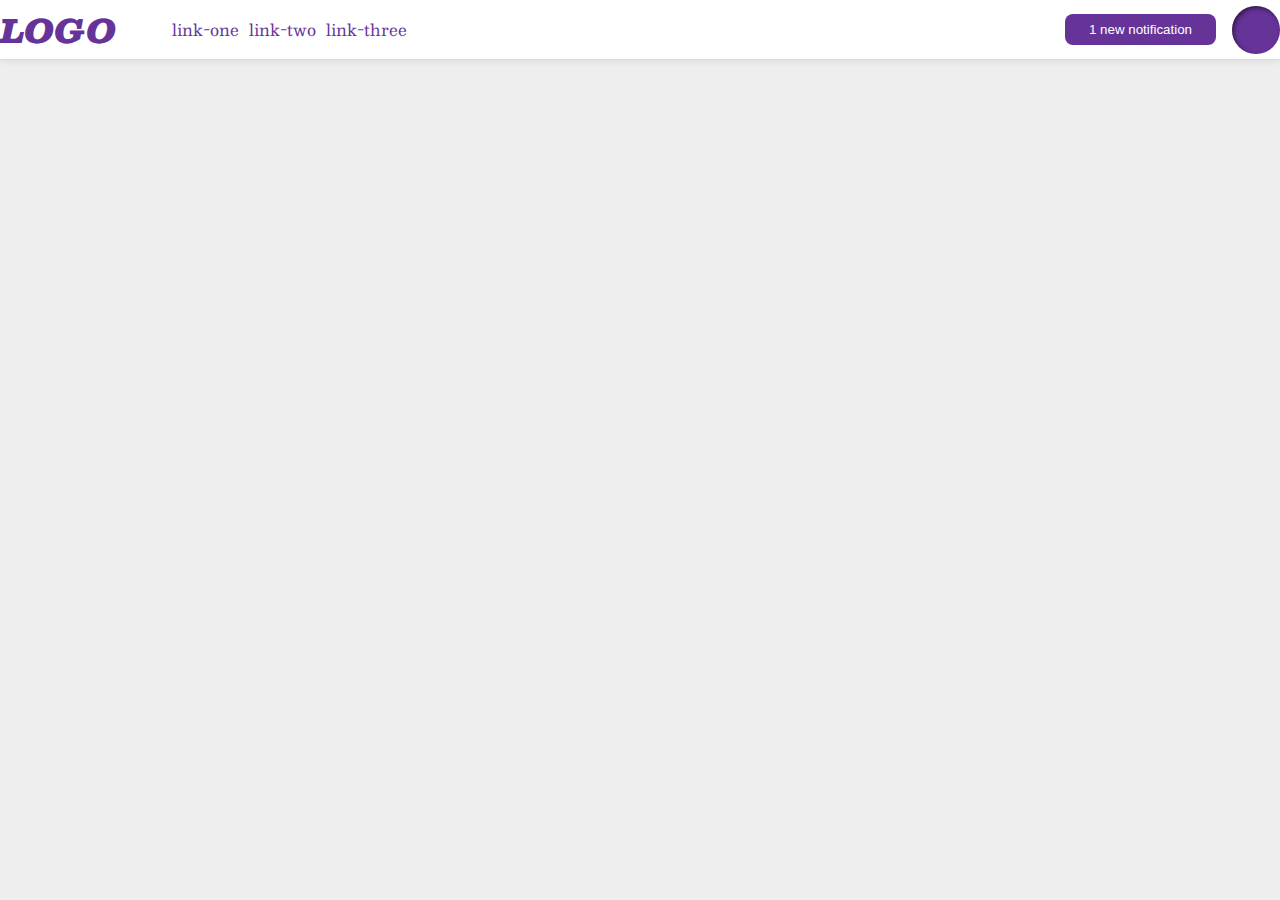
<file: flex/03-flex-header-2/index.html>
<!DOCTYPE html>
<html lang="en">
<head>
  <meta charset="UTF-8">
  <meta http-equiv="X-UA-Compatible" content="IE=edge">
  <meta name="viewport" content="width=device-width, initial-scale=1.0">
  <title>Flex Header 2</title>
  <link rel="stylesheet" href="style.css">
</head>
<body>
  <div class="header">
    <div class="container">
    <div class="logo">
      LOGO
    </div>
    <ul class="links">
      <li><a href="google.com">link-one</a></li>
      <li><a href="google.com">link-two</a></li>
      <li><a href="google.com">link-three</a></li>
    </ul>
  </div>
  <div class="container">
    <button class="notifications">
      1 new notification
    </button>
    <div class="profile-image"></div>
  </div>
</div>
</body>
</html>
</file>
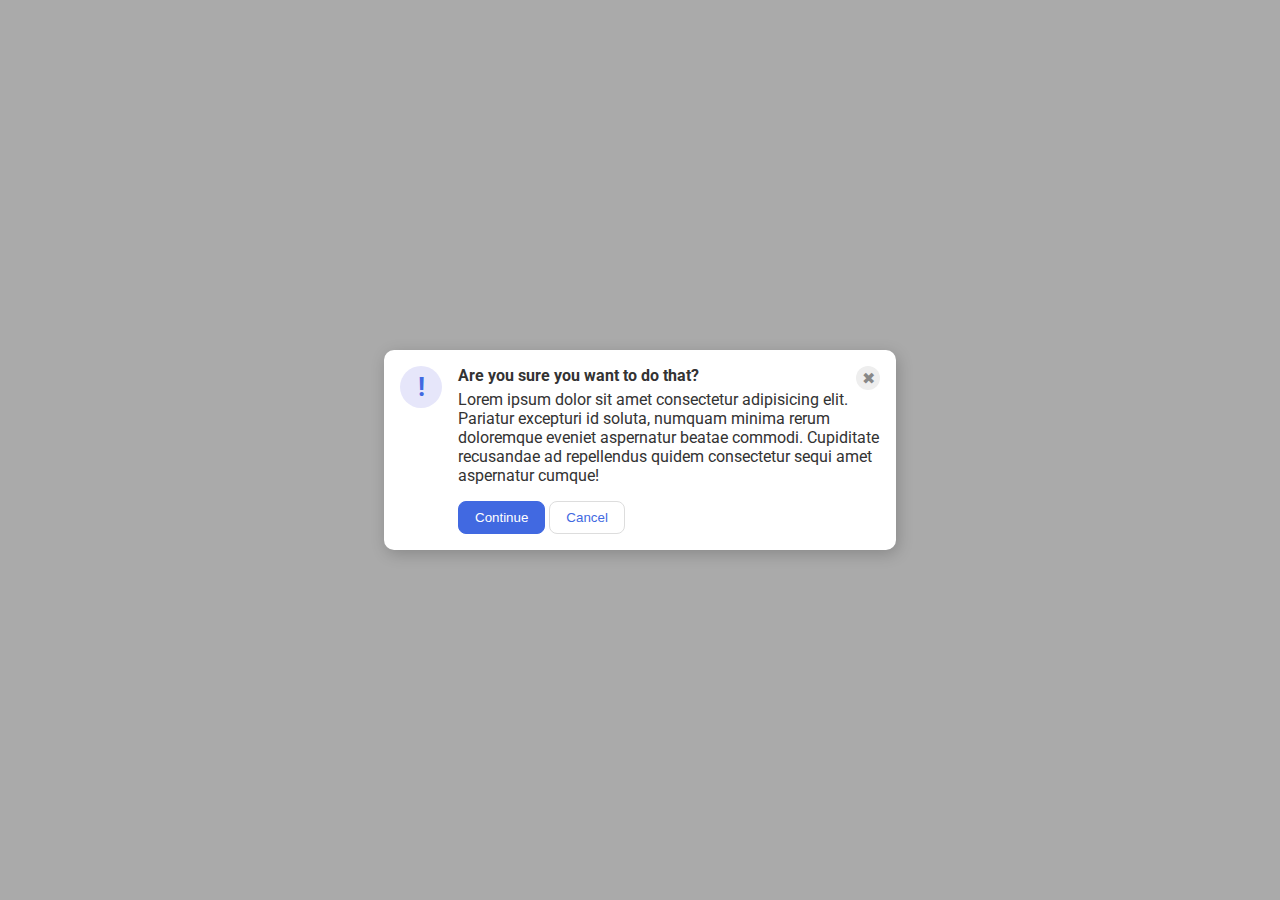
<file: flex/05-flex-modal/index.html>
<!DOCTYPE html>
<html lang="en">
<head>
  <meta charset="UTF-8">
  <meta http-equiv="X-UA-Compatible" content="IE=edge">
  <meta name="viewport" content="width=device-width, initial-scale=1.0">
  <link rel="stylesheet" href="style.css">
  <title>Modal</title>
</head>
<body>

  <div class="modal container-1">
    <div class="icon container-2">!</div>
    <div class="container-3">
    <div class="container-4">
    <div class="header">Are you sure you want to do that?</div>
    <div class="close-button">✖</div>
    </div>
    <div class="container-5">
    <div class="text">Lorem ipsum dolor sit amet consectetur adipisicing elit. Pariatur excepturi id soluta, numquam minima rerum doloremque eveniet aspernatur beatae commodi. Cupiditate recusandae ad repellendus quidem consectetur sequi amet aspernatur cumque!</div>
    <button class="continue">Continue</button>
    <button class="cancel">Cancel</button>
  </div>
  </div>
  </div>
</body>
</html>
</file>
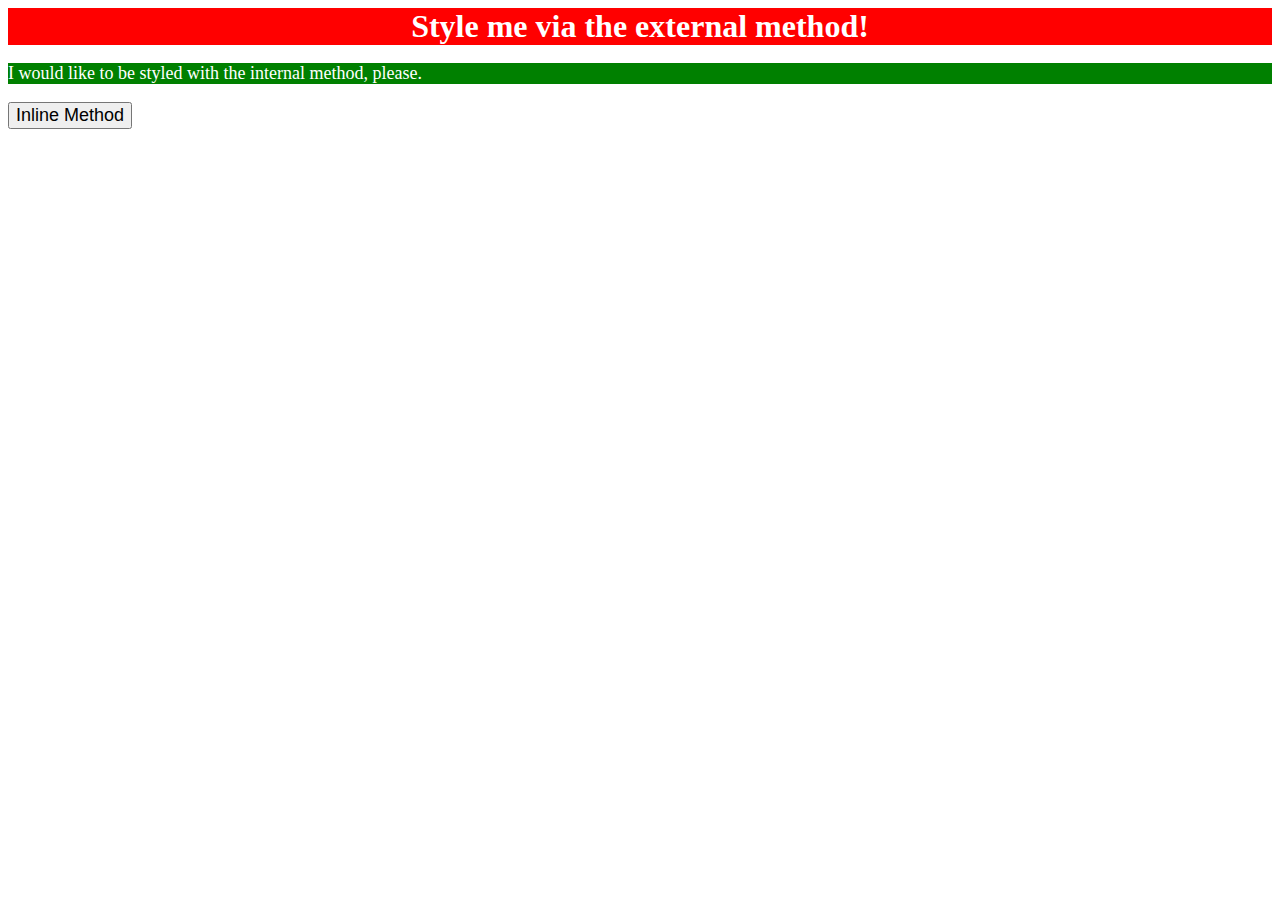
<file: foundations/01-css-methods/index.html>
<!DOCTYPE html>
<html lang="en">
<head>
  <meta charset="UTF-8">
  <meta http-equiv="X-UA-Compatible" content="IE=edge">
  <meta name="viewport" content="width=device-width, initial-scale=1.0">
  <link href="./styles.css" rel="stylesheet">
  <title>Methods for Adding CSS</title>
  <style>
    div {
      background-color: red;
      color: white;
      font-size: 32px;
      text-align: center;
      font-weight: bold;
    }
  </style>
</head>
<body>
  <div>Style me via the external method!</div>
  <p>I would like to be styled with the internal method, please.</p>
  <button style="background=color:ornage; font-size: 18px;">Inline Method</button>
</body>
</html>
</file>
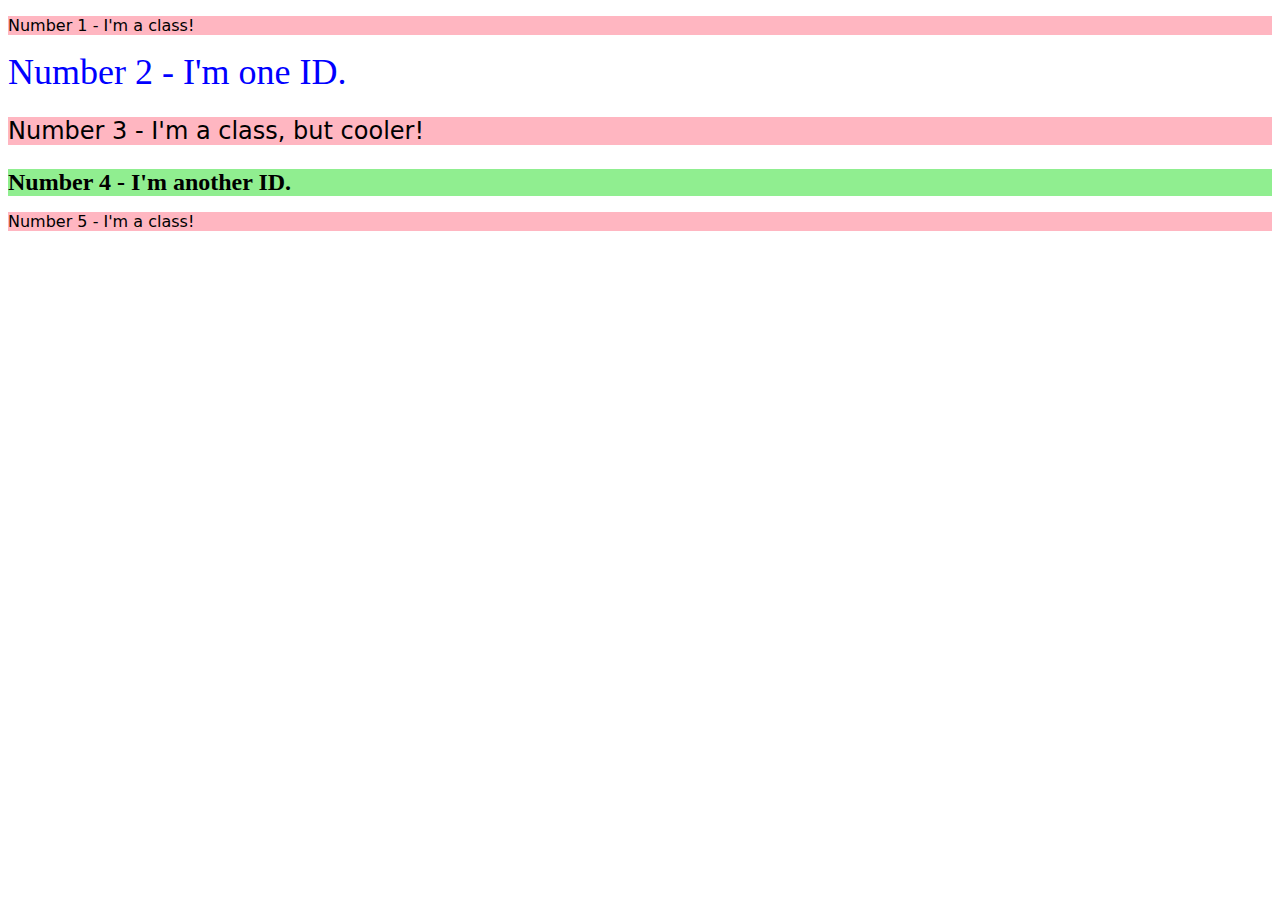
<file: foundations/02-class-id-selectors/index.html>
<!DOCTYPE html>
<html lang="en">
<head>
  <meta charset="UTF-8">
  <meta http-equiv="X-UA-Compatible" content="IE=edge">
  <meta name="viewport" content="width=device-width, initial-scale=1.0">
  <title>Class and ID Selectors</title>
  <link rel="stylesheet" href="style.css">
</head>
<body>
  <p class="odd">Number 1 - I'm a class!</p>
  <div id="num_2">Number 2 - I'm one ID.</div>
  <p class="odd font24" id="num_3">Number 3 - I'm a class, but cooler!</p>
  <div class="font24" id="num_4">Number 4 - I'm another ID.</div>
  <p class="odd">Number 5 - I'm a class!</p>
</body>
</html>
</file>
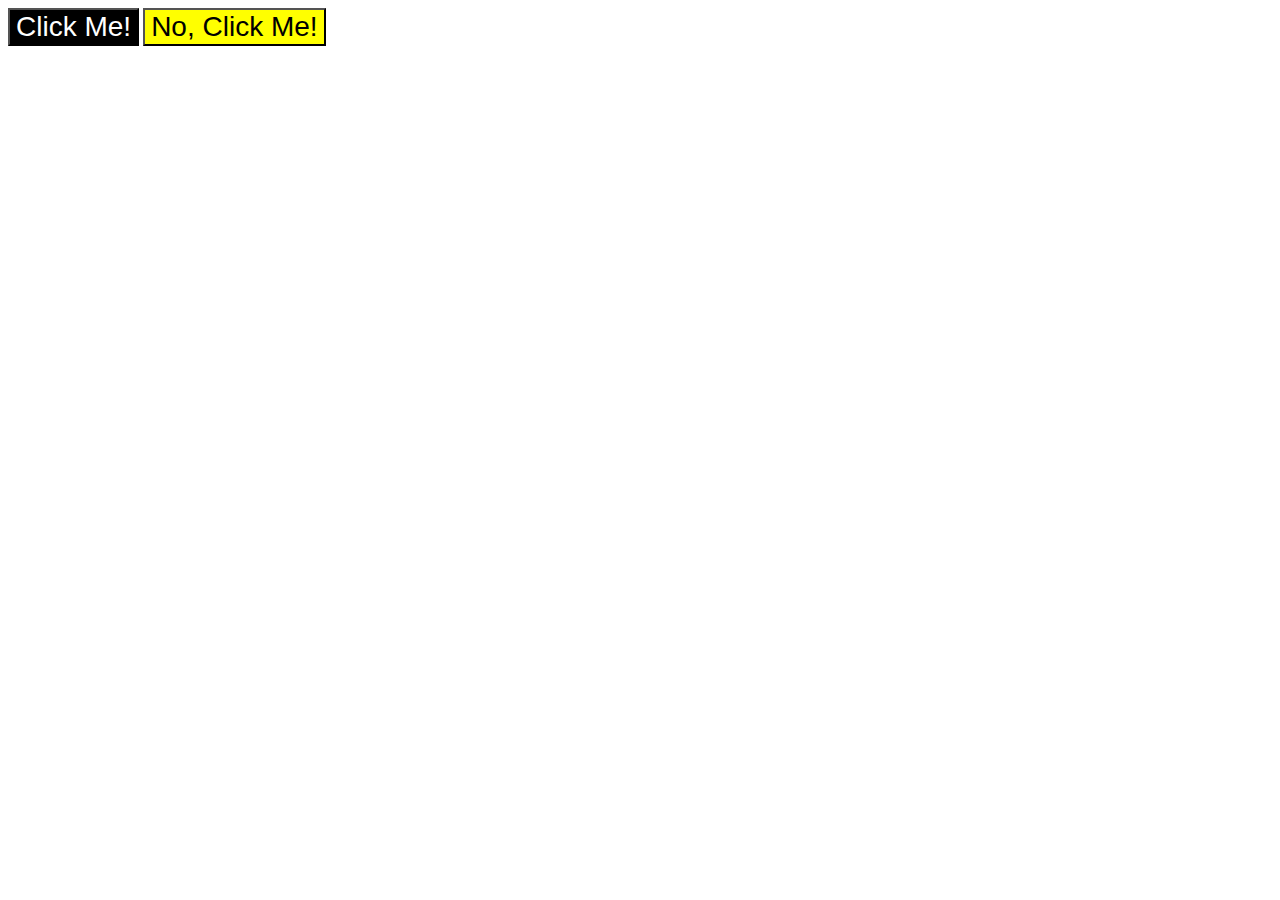
<file: foundations/03-grouping-selectors/index.html>
<!DOCTYPE html>
<html lang="en">
<head>
  <meta charset="UTF-8">
  <meta http-equiv="X-UA-Compatible" content="IE=edge">
  <meta name="viewport" content="width=device-width, initial-scale=1.0">
  <title>Grouping Selectors</title>
  <link rel="stylesheet" href="style.css">
</head>
<body>
  <button class="button1">Click Me!</button>
  <button class="button2">No, Click Me!</button>
</body>
</html>
</file>
<file: flex/03-flex-header-2/style.css>
/* this is some magical font-importing.
you'll learn about it later. */
@import url('https://fonts.googleapis.com/css2?family=Besley:ital,wght@0,400;1,900&display=swap');

body {
  margin: 0;
  background: #eee;
  font-family: Besley, serif;
  
}

.header {
  background: white;
  border-bottom: 1px solid #ddd;
  box-shadow: 0 0 8px rgba(0,0,0,.1);
  display:flex;
  justify-content:space-between;
}

.profile-image {
  background: rebeccapurple;
  box-shadow: inset 2px 2px 4px rgba(0,0,0,.5);
  border-radius: 50%;
  width: 48px;
  height:  48px;
}

.logo {
  color: rebeccapurple;
  font-size: 32px;
  font-weight: 900;
  font-style: italic;
}

button {
  border: none;
  border-radius: 8px;
  background: rebeccapurple;
  color: white;
  padding: 8px 24px;

}

a {
  /* this removes the line under our links */
  text-decoration: none;
  color: rebeccapurple;
}

ul {
  list-style-type: none;
  display:flex;
  gap: 10px;

}
.container{
  display:flex;
  gap: 16px;
  align-items:center;

}
</file>
<file: flex/05-flex-modal/style.css>
@import url('https://fonts.googleapis.com/css2?family=Roboto:wght@400;700&display=swap');

html, body {
  height: 100%;
}

body {
  font-family: Roboto, sans-serif;
  margin: 0;
  background: #aaa;
  color: #333;
  /* I'll give you this one for free lol */
  display: flex;
  align-items: center;
  justify-content: center;
}

.modal {
  background: white;
  width: 480px;
  border-radius: 10px;
  box-shadow: 2px 4px 16px rgba(0,0,0,.2);
}

.icon {
  color: royalblue;
  font-size: 26px;
  font-weight: 700;
  background: lavender;
  width: 42px;
  height: 42px;
  border-radius: 50%;
  display: flex;
  align-items: center;
  justify-content: center;
  flex-shrink:0;
}

.close-button {
  background: #eee;
  border-radius: 50%;
  color: #888;
  font-weight: 400;
  font-size: 16px;
  height: 24px;
  width: 24px;
  display: flex;
  align-items: center;
  justify-content: center;
}

button {
  padding: 8px 16px;
  border-radius: 8px;
}

button.continue {
  background: royalblue;
  border: 1px solid royalblue;
  color: white;
}

button.cancel {
  background: white;
  border: 1px solid #ddd;
  color: royalblue;
}
.container-1{
  gap: 16px;
  padding: 16px;
}
.container-1, .container-2, .container-3, .container-4{
  display: flex;
}
.container-3{
  flex-direction:column;
}
.container-4{
  justify-content:space-between;
  font-weight:bold;
}

button{
  margin-top: 16px;
}
</file>
<file: foundations/01-css-methods/styles.css>
p {
    background-color:green;
    color:white;
    font-size: 18px
}
</file>
<file: foundations/02-class-id-selectors/style.css>
.odd {
    background-color:#FFB6C1;
    font-family:Verdana, Dejavu Sans, sans-serif;
}

#num_2{
    color:#0000FF;
    font-size:36px;
}

#num_4{
    background-color:#90EE90;
    font-weight:bold;
}

.font24{
    font-size:24px;
}
</file>
<file: foundations/03-grouping-selectors/style.css>
.button1,
.button2{
    font-size: 28px;
    font-family:Helvetica, "Times New Roman", san-serif;
}

.button1{
    background-color:black;
    color:white;
}

.button2{
    background-color:yellow;
}
</file>
